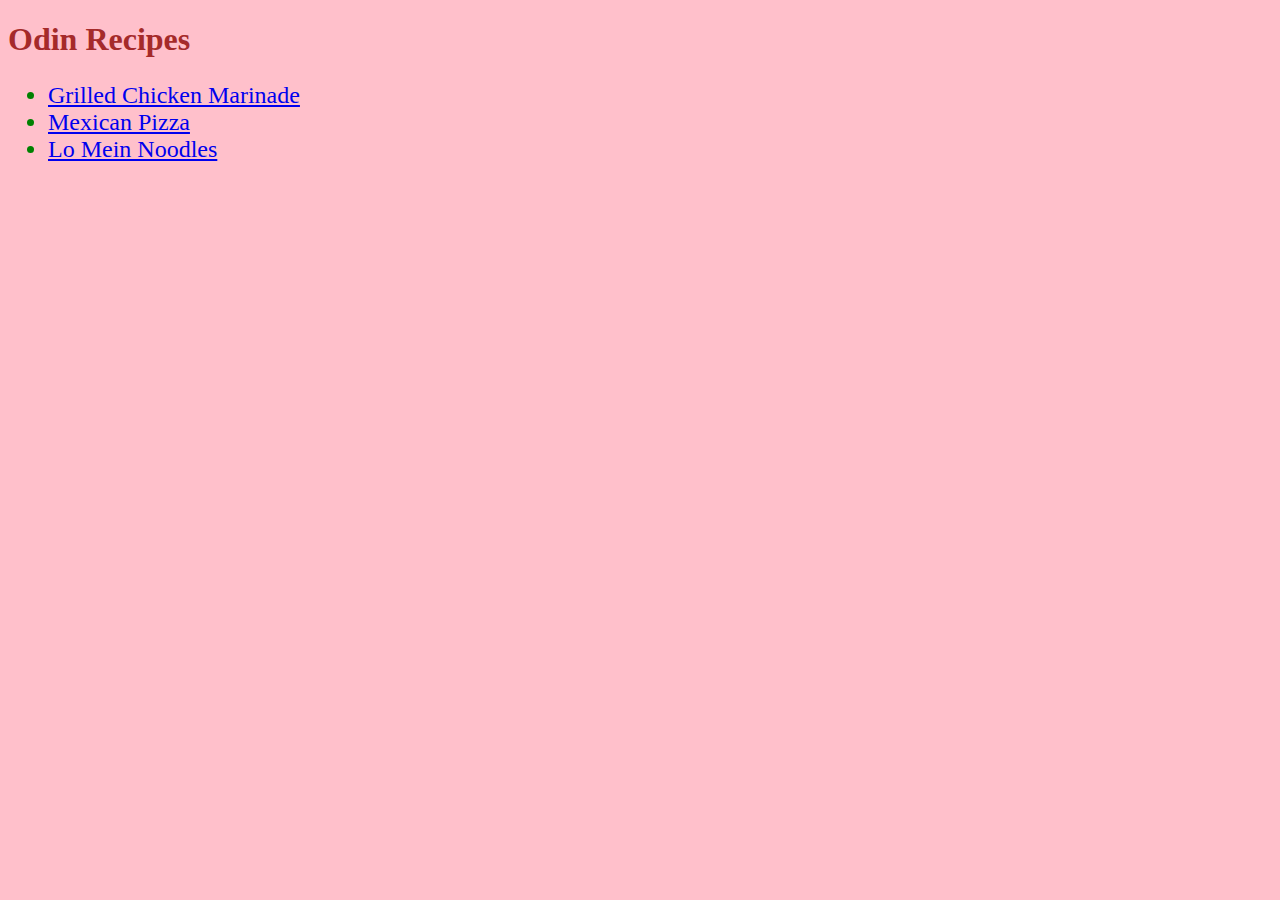
<file: index.html>
<!DOCTYPE html>
<html lang="en">
    <head>
        <link rel="stylesheet" href="style.css">
        <meta charset="UTF-8">
    </head>
    <body>
        <h1 class="heading">Odin Recipes</h1>
        
        <ul class="list">
            <li><a href="./recipes/chicken.html">Grilled Chicken Marinade</a></li>
            <li><a href="./recipes/pizza.html">Mexican Pizza</a></li>
            <li><a href="./recipes/noodles.html">Lo Mein Noodles</a></li>
        </ul>
    </body>
</html>
</file>
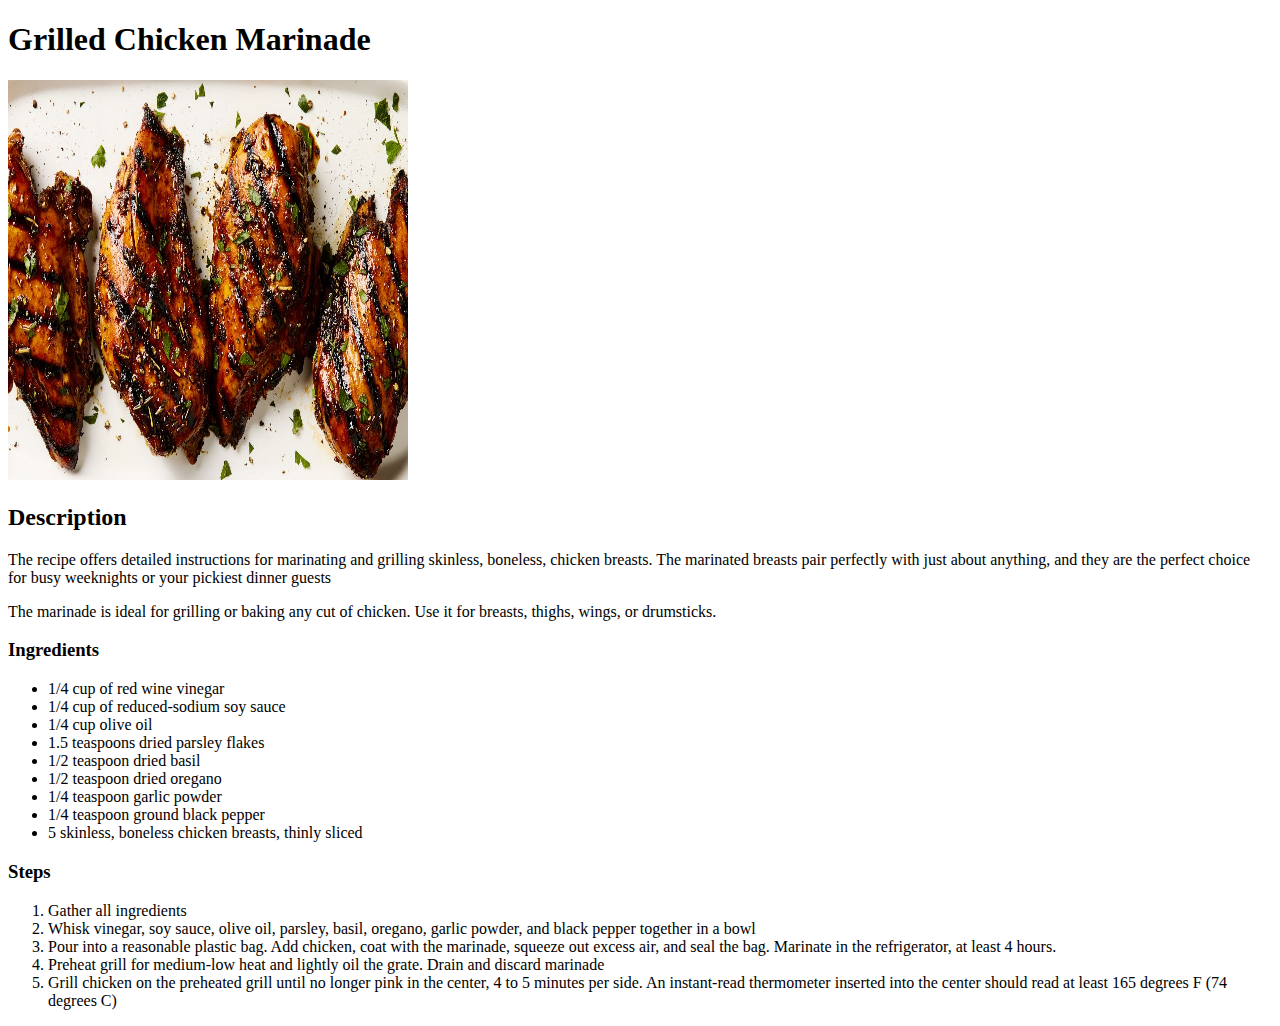
<file: recipes/chicken.html>
<!DOCTYPE html>
<html lang="en">
    <head>
        <meta charset="UTF-8">
    </head>
    <body>
        <h1>Grilled Chicken Marinade</h1>
        <img src="grill.jpg" alt="Grilled Chicken on the plate" height="400" width="400">

        <h2>Description</h2>

        <p>The recipe offers detailed instructions for marinating and grilling skinless, boneless, chicken breasts. The marinated breasts pair perfectly with just about anything, and they are the perfect choice for busy weeknights or your pickiest dinner guests</p>

        <p>The marinade is ideal for grilling or baking any cut of chicken. Use it for breasts, thighs, wings, or drumsticks.</p>

        <h3>Ingredients</h3>

        <ul>
            <li>1/4 cup of red wine vinegar</li>
            <li>1/4 cup of reduced-sodium soy sauce</li>
            <li>1/4 cup olive oil</li>
            <li>1.5 teaspoons dried parsley flakes</li>
            <li>1/2 teaspoon dried basil</li>
            <li>1/2 teaspoon dried oregano</li>
            <li>1/4 teaspoon garlic powder</li>
            <li>1/4 teaspoon ground black pepper</li>
            <li>5 skinless, boneless chicken breasts, thinly sliced</li>
        </ul>

        <h3>Steps</h3>

        <ol>
            <li>Gather all ingredients</li>
            <li>Whisk vinegar, soy sauce, olive oil, parsley, basil, oregano, garlic powder, and black pepper together in a bowl</li>
            <li>Pour into a reasonable plastic bag. Add chicken, coat with the marinade, squeeze out excess air, and seal the bag. Marinate in the refrigerator, at least 4 hours.</li>
            <li>Preheat grill for medium-low heat and lightly oil the grate. Drain and discard marinade</li>
            <li>Grill chicken on the preheated grill until no longer pink in the center, 4 to 5 minutes per side. An instant-read thermometer inserted into the center should read at least 165 degrees F (74 degrees C)</li>
        </ol>
    </body>
</html>
</file>
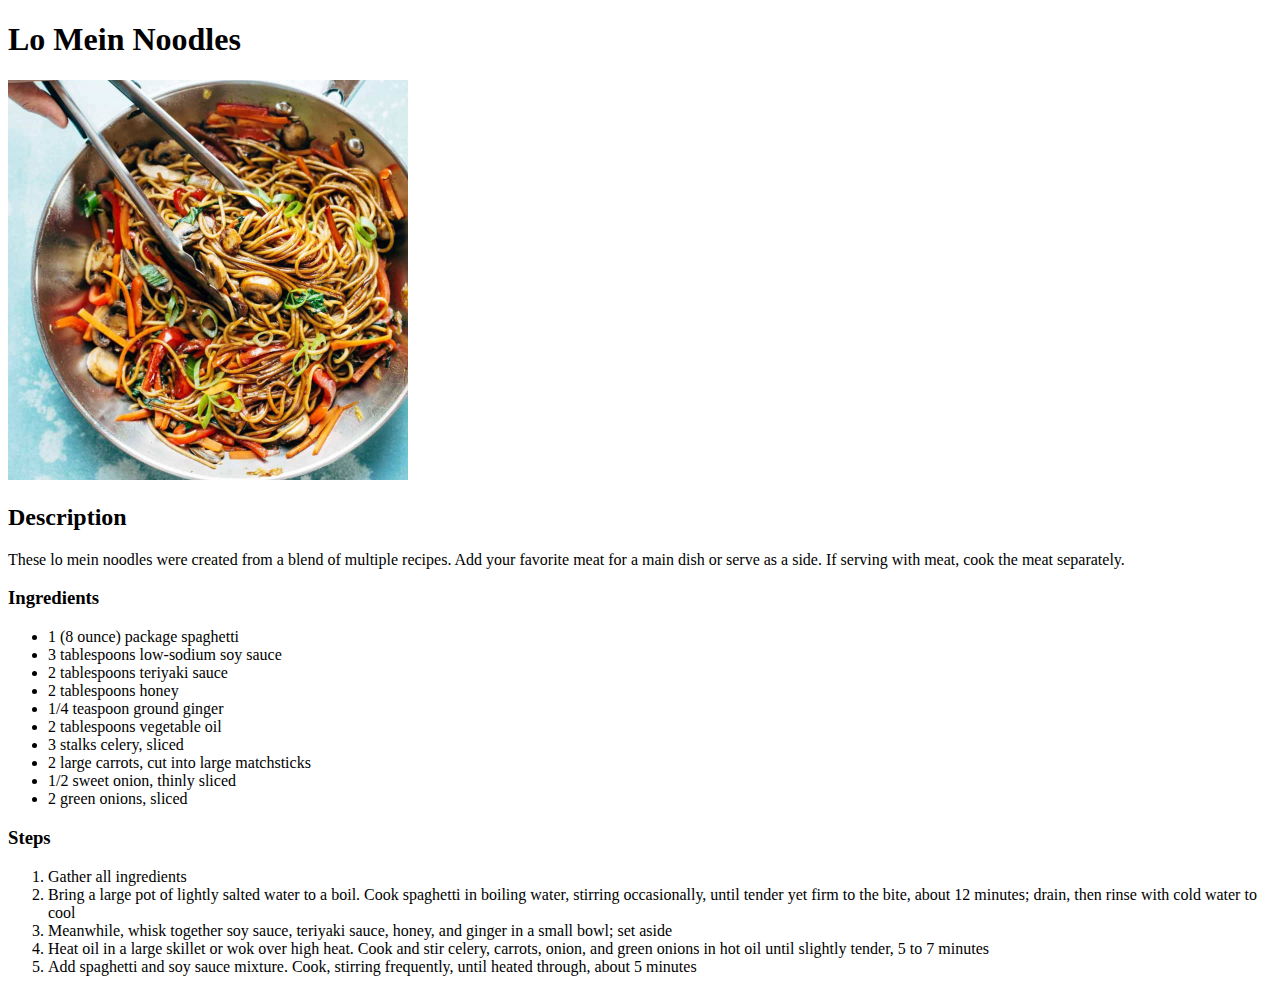
<file: recipes/noodles.html>
<!DOCTYPE html>
<html lang="en">
    <head>
        <meta charset="UTF-8">
    </head>
    <body>
        <h1>Lo Mein Noodles</h1>
        <img src="mein.jpg" alt="Noodles in a bowl" height="400" width="400">

        <h2>Description</h2>

        <p>These lo mein noodles were created from a blend of multiple recipes. Add your favorite meat for a main dish or serve as a side. If serving with meat, cook the meat separately.</p>

        <h3>Ingredients</h3>
        <ul>
            <li>1 (8 ounce) package spaghetti</li>
            <li>3 tablespoons low-sodium soy sauce</li>
            <li>2 tablespoons teriyaki sauce</li>
            <li>2 tablespoons honey</li>
            <li>1/4 teaspoon ground ginger</li>
            <li>2 tablespoons vegetable oil</li>
            <li>3 stalks celery, sliced</li>
            <li>2 large carrots, cut into large matchsticks</li>
            <li>1/2 sweet onion, thinly sliced</li>
            <li>2 green onions, sliced</li>
        </ul>

        <h3>Steps</h3>
        <ol>
            <li>Gather all ingredients</li>
            <li>Bring a large pot of lightly salted water to a boil. Cook spaghetti in boiling water, stirring occasionally, until tender yet firm to the bite, about 12 minutes; drain, then rinse with cold water to cool</li>
            <li>Meanwhile, whisk together soy sauce, teriyaki sauce, honey, and ginger in a small bowl; set aside</li>
            <li>Heat oil in a large skillet or wok over high heat. Cook and stir celery, carrots, onion, and green onions in hot oil until slightly tender, 5 to 7 minutes</li>
            <li>Add spaghetti and soy sauce mixture. Cook, stirring frequently, until heated through, about 5 minutes</li>
        </ol>
    </body>
</html>
</file>
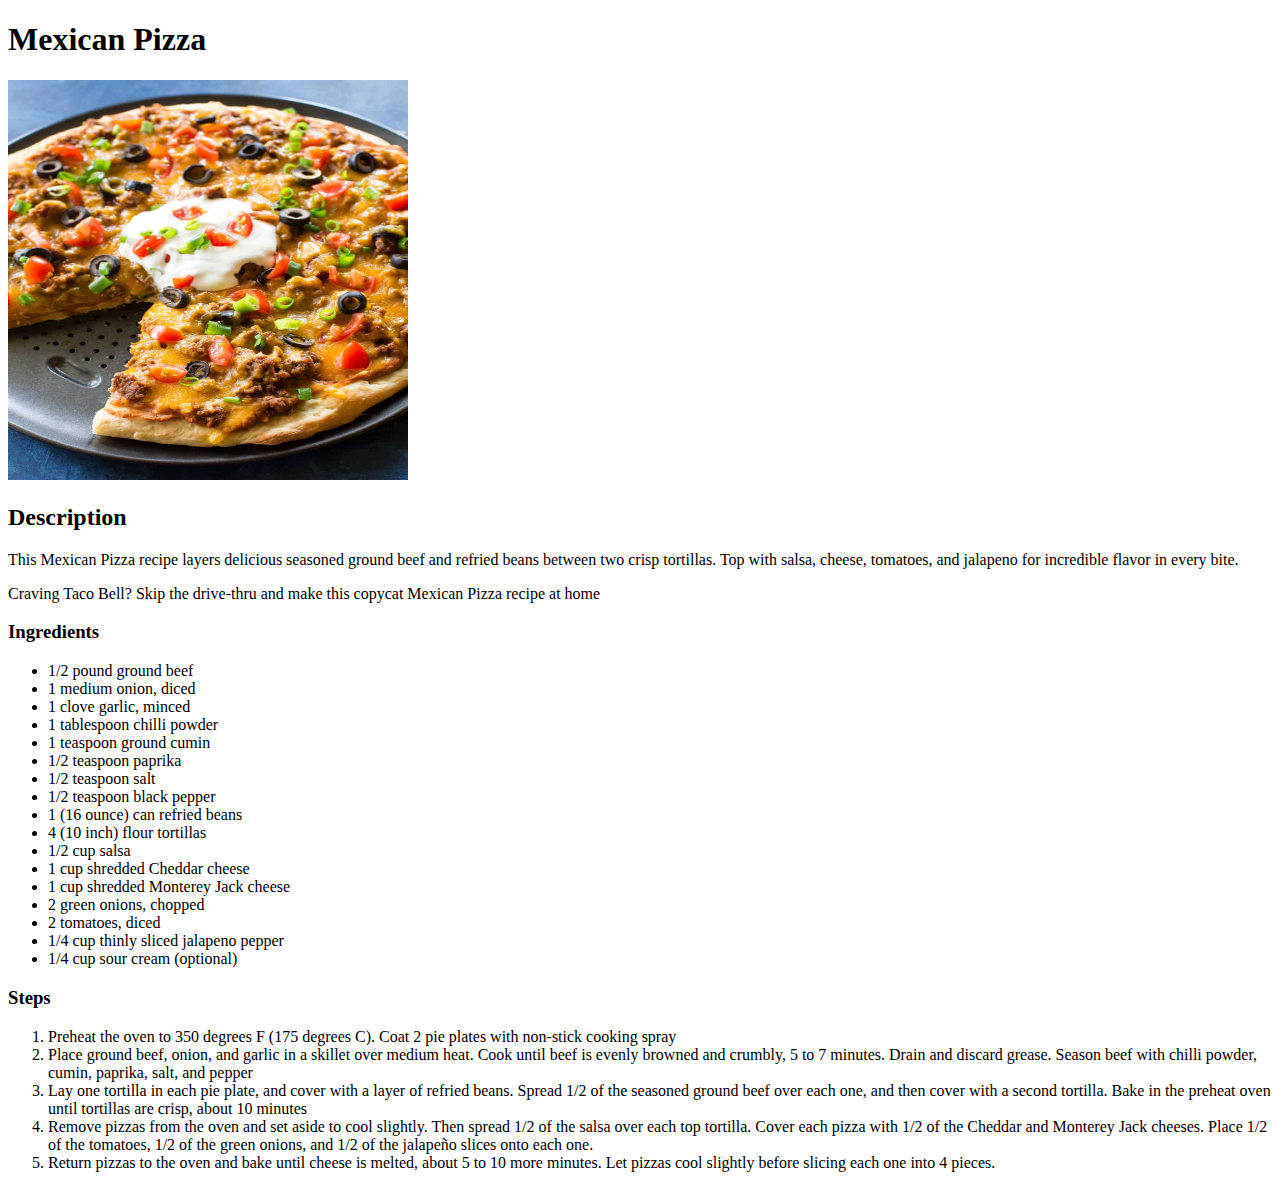
<file: recipes/pizza.html>
<!DOCTYPE html>
<html lang="en">
    <head>
        <meta charset="UTF-8">
    </head>
    <body>
        <h1>Mexican Pizza</h1>
        <img src = "mex.jpg" alt="Pizza on the plate" height="400" width="400">

        <h2>Description</h2>

        <p>This Mexican Pizza recipe layers delicious seasoned ground beef and refried beans between two crisp tortillas. Top with salsa, cheese, tomatoes, and jalapeno for incredible flavor in every bite.</p>

        <p>Craving Taco Bell? Skip the drive-thru and make this copycat Mexican Pizza recipe at home</p>

        <h3>Ingredients</h3>
        <ul>
            <li>1/2 pound ground beef</li>
            <li>1 medium onion, diced</li>
            <li>1 clove garlic, minced</li>
            <li>1 tablespoon chilli powder</li>
            <li>1 teaspoon ground cumin</li>
            <li>1/2 teaspoon paprika</li>
            <li>1/2 teaspoon salt</li>
            <li>1/2 teaspoon black pepper</li>
            <li>1 (16 ounce) can refried beans</li>
            <li>4 (10 inch) flour tortillas</li>
            <li>1/2 cup salsa</li>
            <li>1 cup shredded Cheddar cheese</li>
            <li>1 cup shredded Monterey Jack cheese</li>
            <li>2 green onions, chopped</li>
            <li>2 tomatoes, diced</li>
            <li>1/4 cup thinly sliced jalapeno pepper</li>
            <li>1/4 cup sour cream (optional)</li>
        </ul>

        <h3>Steps</h3>
        <ol>
            <li>Preheat the oven to 350 degrees F (175 degrees C). Coat 2 pie plates with non-stick cooking spray</li>
            <li>Place ground beef, onion, and garlic in a skillet over medium heat. Cook until beef is evenly browned and crumbly, 5 to 7 minutes. Drain and discard grease. Season beef with chilli powder, cumin, paprika, salt, and pepper</li>
            <li>Lay one tortilla in each pie plate, and cover with a layer of refried beans. Spread 1/2 of the seasoned ground beef over each one, and then cover with a second tortilla. Bake in the preheat oven until tortillas are crisp, about 10 minutes</li>
            <li>Remove pizzas from the oven and set aside to cool slightly. Then spread 1/2 of the salsa over each top tortilla. Cover each pizza with 1/2 of the Cheddar and Monterey Jack cheeses. Place 1/2 of the tomatoes, 1/2 of the green onions, and 1/2 of the jalapeño slices onto each one.</li>
            <li>Return pizzas to the oven and bake until cheese is melted, about 5 to 10 more minutes. Let pizzas cool slightly before slicing each one into 4 pieces.</li>
        </ol>
    </body>
</html>
</file>
<file: style.css>
.heading {
    color: brown;
    font-weight: bold;
    font-family: 'Times New Roman', serif;
}

body {
    background-color: pink;
}

.list {
    color: green;
    font-size: 24px;
}
</file>
